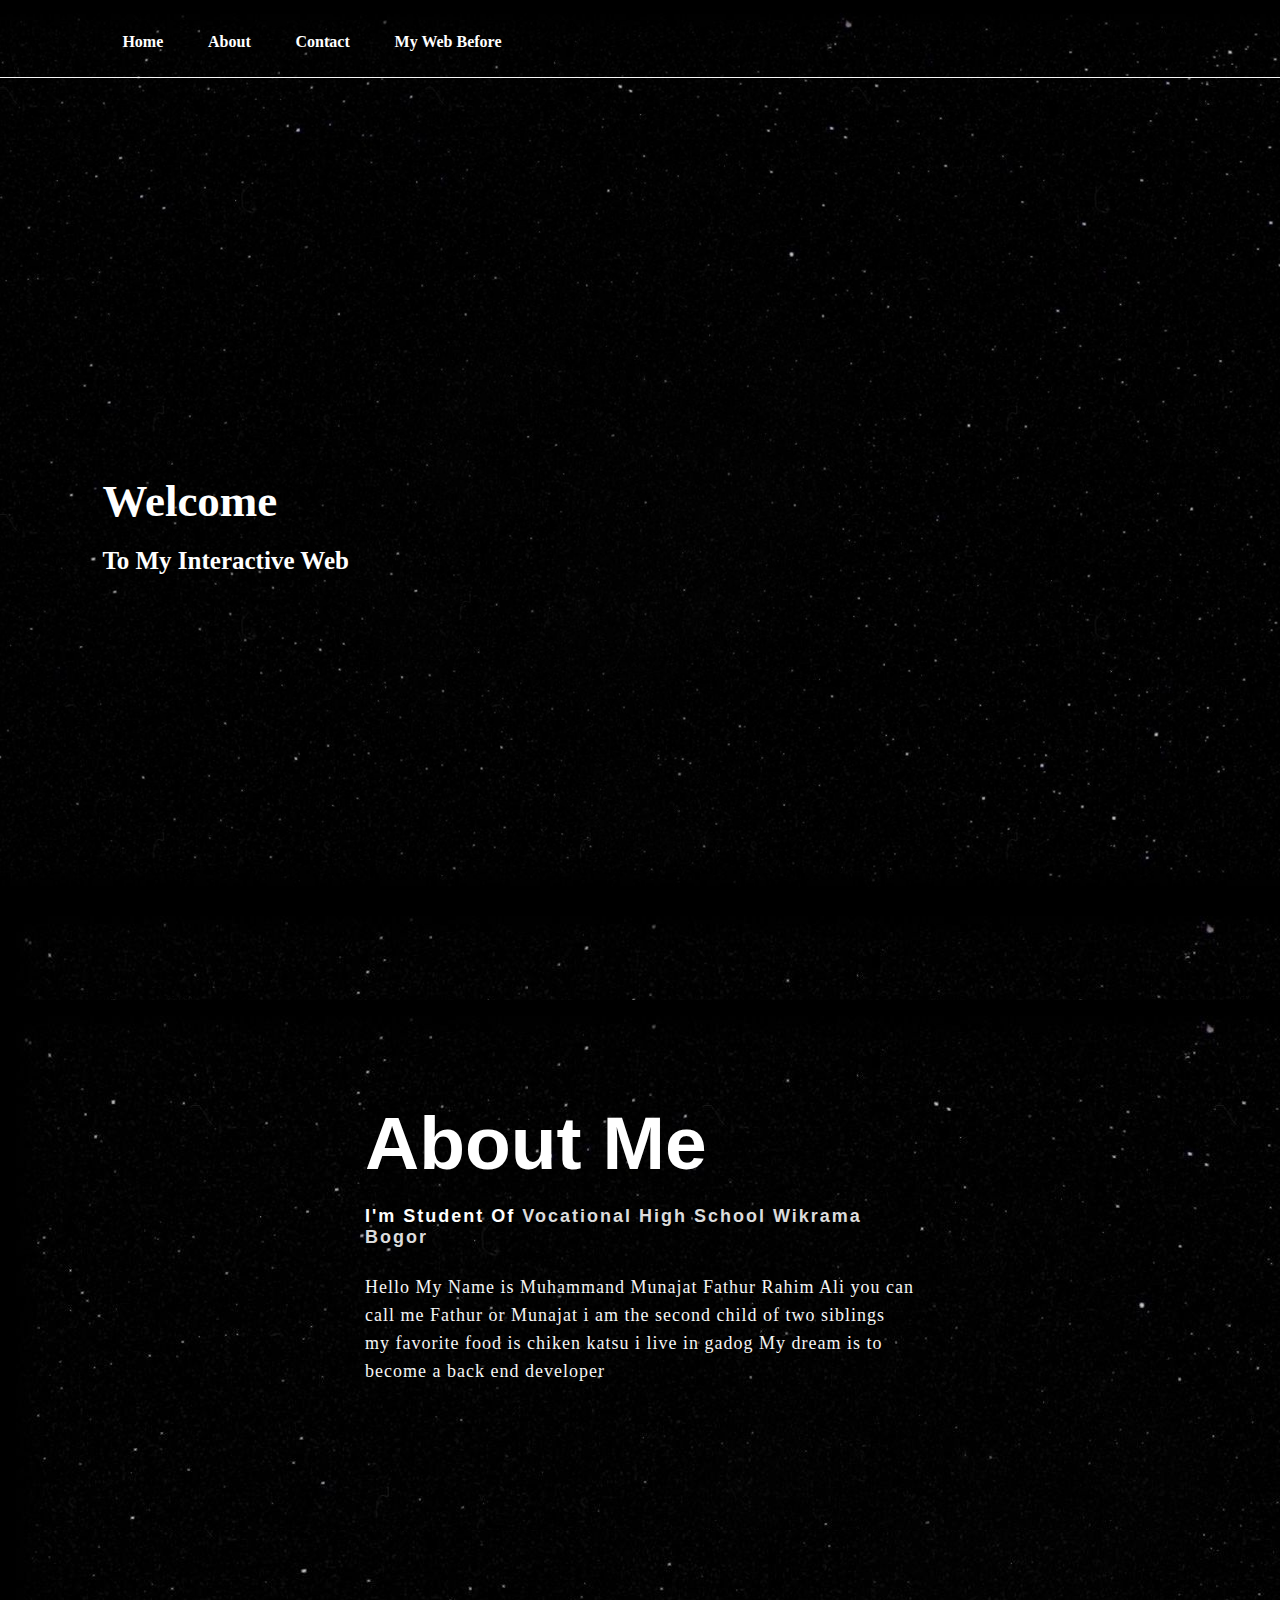
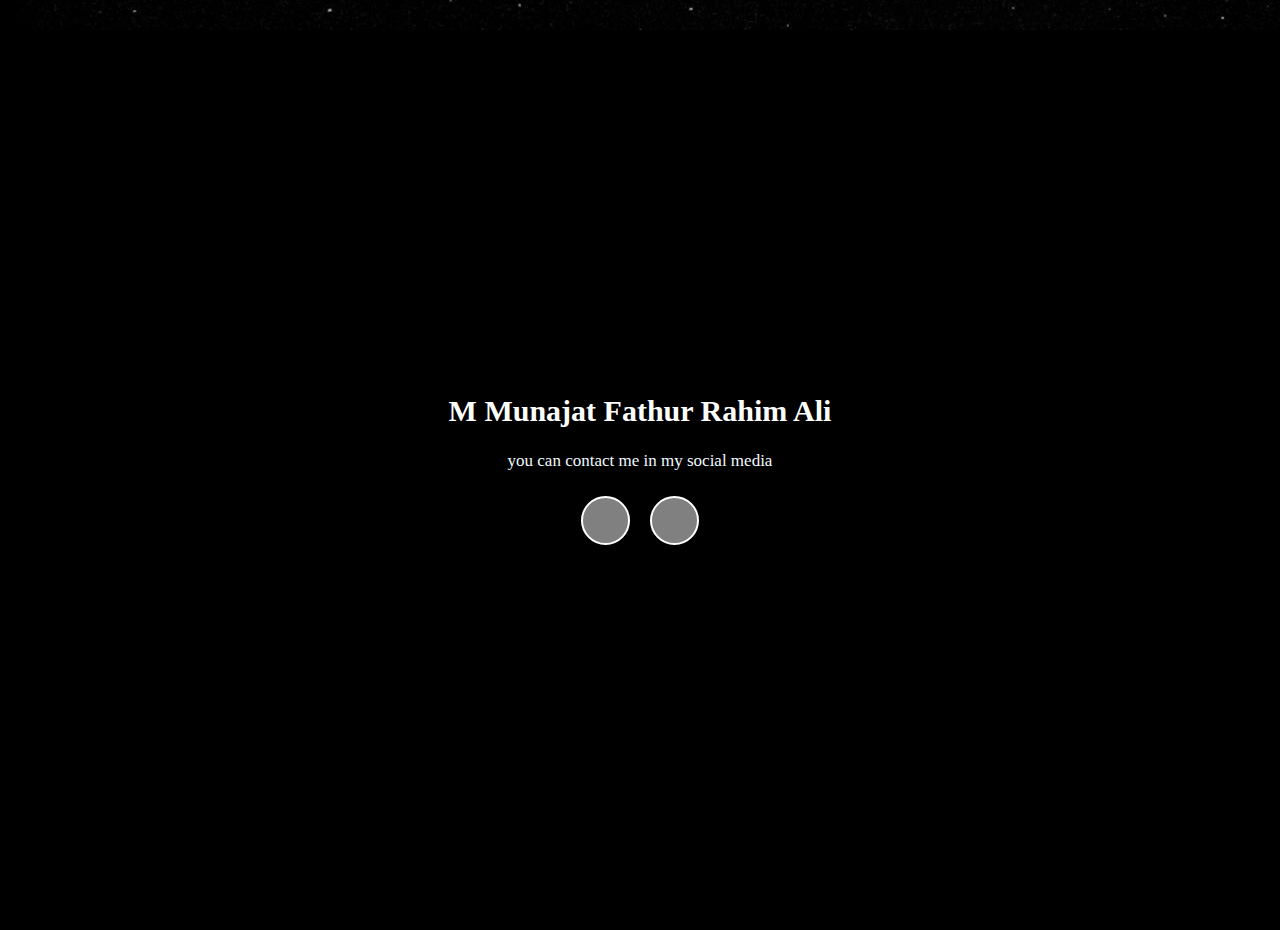
<file: index.html>
<!DOCTYPE html>
<html lang="en">
<head>
    <meta charset="UTF-8">
    <meta http-equiv="X-UA-Compatible" content="IE=edge">
    <meta name="viewport" content="width=device-width, initial-scale=1.0">   
    <title>interactive website</title>
    <link rel="stylesheet" href="style.css">
</head>
<body>
    
     <div class="home">
        <nav>
            <ul>
                <li><a href="#home">Home</a></li>
                <li><a href="#aboutme">About</a></li>
                <li><a href="#contact">Contact</a></li>
                <li><a href="https://my-web-mmunajatfathurrahimali.netlify.app">My Web Before</a></li>
            </ul>
        </nav>
        <div class="content">
            <section id="home">
            <h1>Welcome </h1>
            <h3>To My Interactive Web</h3> 
        </div>
        </div>
     </div>
    </section>
     <!-- about -->
     <section id="aboutme">
    <section class="about">
     <div class="about me">
        <div class="about-text">
            <h2>About Me</h2>
            <h5>I'm Student of <span>Vocational High School Wikrama Bogor</span></h5>
            <p>Hello My Name is Muhammand Munajat Fathur Rahim Ali you can call me Fathur or Munajat i am the second child of two siblings my favorite food is chiken katsu i live in gadog My dream is to become a back end developer</p>
        </div>
     </div>
    </section>  
     <!-- section contact -->
     <section id="contact">
        <footer>
         <P>M Munajat Fathur Rahim Ali </P>
         <p> you can contact me in my social media <br>
         </p>
         <div class="sosmed">
             <a href="https://www.instagram.com/fathurmunajat/"><i class="fa-brands fa-instagram"></i></a>
             <a href="https://api.whatsapp.com/send/?phone=082123805609&text&type=phone_number&app_absent=0"><i class="fa-brands fa-whatsapp"></i></a>
         </div>
        </footer>
 </section>
</body>
</html>
</file>
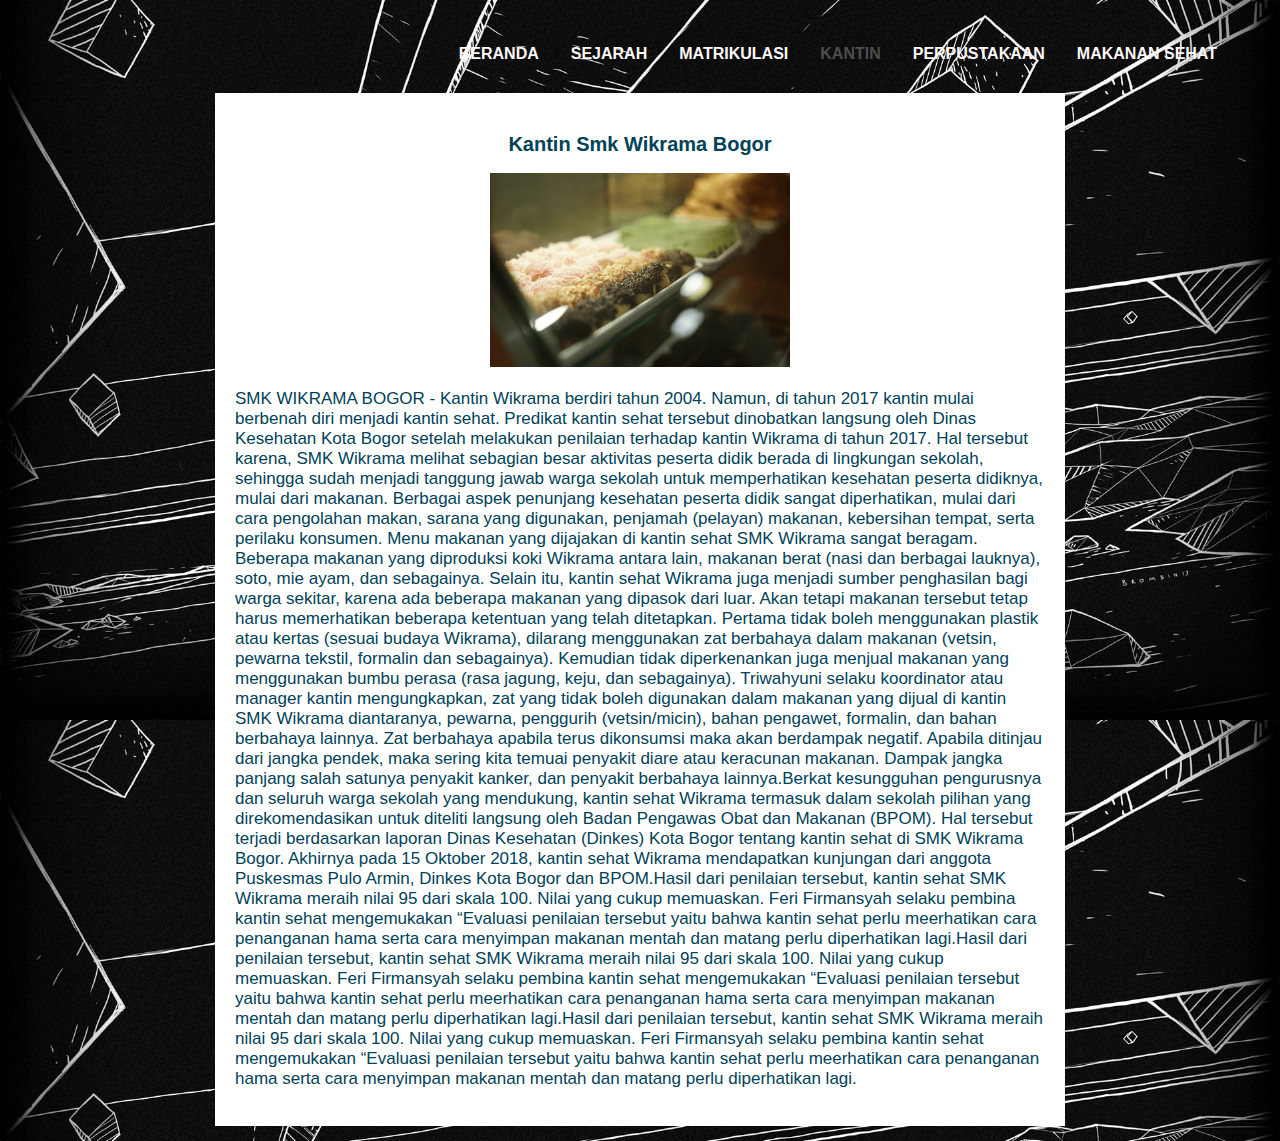
<file: kantin.html>
<!DOCTYPE html>
<html>
<head>
<meta charset="utf-8">
<title>web sekolah</title>
<link rel="stylesheet" type="text/css" href="stylesheet.css">
</head>
<body>
    <div class="navbar">
        <ul class="list-nav">
        <li><a href="makanan.html">MAKANAN SEHAT</a></li>
        <li><a href="perpus.html">PERPUSTAKAAN</a></li>
        <li><a href="#" class="active">KANTIN</a></li>
        <li><a href="matrik.html">MATRIKULASI</a></li>
        <li><a href="Sejarah.html">SEJARAH</a></li>
        <li><a href="Web sekolah.html">BERANDA</a></li>
        </ul>
        </div>
<div class="content">
<!-- Portofolio -->
<section class="section">
<h2 class="section-header">Kantin Smk Wikrama Bogor</h2>
<center>
    <img src="img/kantin.png" width="300px">
</center>
<p> SMK WIKRAMA BOGOR - Kantin Wikrama berdiri tahun 2004. Namun, di tahun 2017 kantin mulai berbenah diri menjadi kantin sehat. Predikat kantin sehat tersebut dinobatkan langsung oleh Dinas Kesehatan Kota Bogor setelah melakukan penilaian terhadap kantin Wikrama di tahun 2017. Hal tersebut karena, SMK Wikrama melihat sebagian besar aktivitas peserta didik berada di lingkungan sekolah, sehingga sudah menjadi tanggung jawab warga sekolah untuk memperhatikan kesehatan peserta didiknya, mulai dari makanan.

    Berbagai aspek penunjang kesehatan peserta didik sangat diperhatikan, mulai dari cara pengolahan makan, sarana yang digunakan, penjamah (pelayan) makanan, kebersihan tempat, serta perilaku konsumen. Menu makanan yang dijajakan di kantin sehat SMK Wikrama sangat beragam. Beberapa makanan yang diproduksi koki Wikrama antara lain, makanan berat (nasi dan berbagai lauknya), soto, mie ayam, dan sebagainya.
    
    Selain itu, kantin sehat Wikrama juga menjadi sumber penghasilan bagi warga sekitar, karena ada beberapa makanan yang dipasok dari luar. Akan tetapi makanan tersebut tetap harus memerhatikan beberapa ketentuan yang telah ditetapkan. Pertama tidak boleh menggunakan plastik atau kertas (sesuai budaya Wikrama), dilarang menggunakan zat berbahaya dalam makanan (vetsin, pewarna tekstil, formalin dan sebagainya). Kemudian tidak diperkenankan juga menjual makanan yang menggunakan bumbu perasa (rasa jagung, keju, dan sebagainya).
    
    Triwahyuni selaku koordinator atau manager kantin mengungkapkan, zat yang tidak boleh digunakan dalam makanan yang dijual di kantin SMK Wikrama diantaranya, pewarna, penggurih (vetsin/micin), bahan pengawet, formalin, dan bahan berbahaya lainnya. Zat berbahaya apabila terus dikonsumsi maka akan berdampak negatif. Apabila ditinjau dari jangka pendek, maka sering kita temuai penyakit diare atau keracunan makanan. Dampak jangka panjang salah satunya penyakit kanker, dan penyakit berbahaya lainnya.Berkat kesungguhan pengurusnya dan seluruh warga sekolah yang mendukung, kantin sehat Wikrama termasuk dalam sekolah pilihan yang direkomendasikan untuk diteliti langsung oleh Badan Pengawas Obat dan Makanan (BPOM). Hal tersebut terjadi berdasarkan laporan Dinas Kesehatan (Dinkes) Kota Bogor tentang kantin sehat di SMK Wikrama Bogor. Akhirnya pada 15 Oktober 2018, kantin sehat Wikrama mendapatkan kunjungan dari anggota Puskesmas Pulo Armin, Dinkes Kota Bogor dan BPOM.Hasil dari penilaian tersebut, kantin sehat SMK Wikrama meraih nilai 95 dari skala 100. Nilai yang cukup memuaskan. Feri Firmansyah selaku pembina kantin sehat mengemukakan “Evaluasi penilaian tersebut yaitu bahwa kantin sehat perlu meerhatikan cara penanganan hama serta cara menyimpan makanan mentah dan matang perlu diperhatikan lagi.Hasil dari penilaian tersebut, kantin sehat SMK Wikrama meraih nilai 95 dari skala 100. Nilai yang cukup memuaskan. Feri Firmansyah selaku pembina kantin sehat mengemukakan “Evaluasi penilaian tersebut yaitu bahwa kantin sehat perlu meerhatikan cara penanganan hama serta cara menyimpan makanan mentah dan matang perlu diperhatikan lagi.Hasil dari penilaian tersebut, kantin sehat SMK Wikrama meraih nilai 95 dari skala 100. Nilai yang cukup memuaskan. Feri Firmansyah selaku pembina kantin sehat mengemukakan “Evaluasi penilaian tersebut yaitu bahwa kantin sehat perlu meerhatikan cara penanganan hama serta cara menyimpan makanan mentah dan matang perlu diperhatikan lagi.</p>
</div>
</body>
</html>
</file>
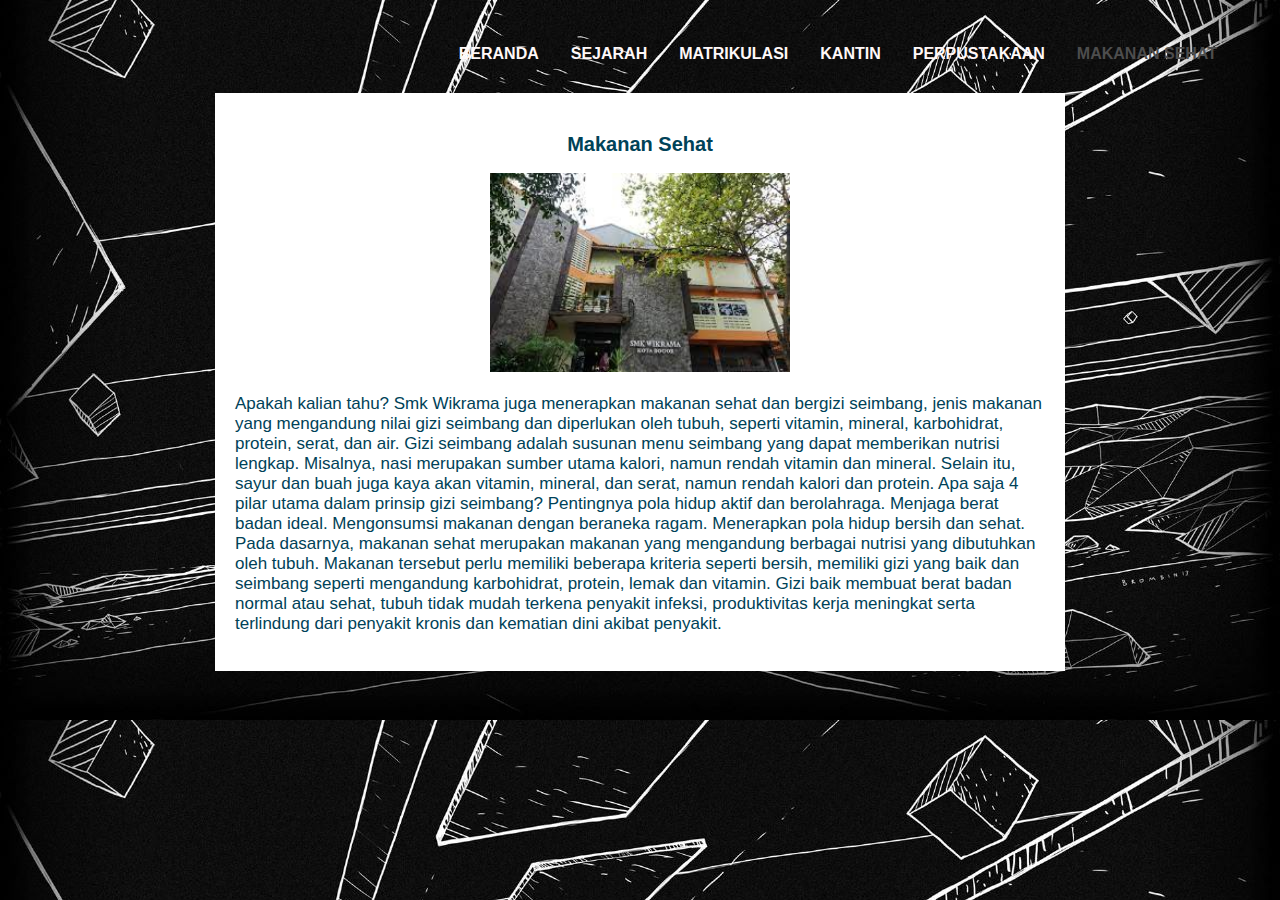
<file: makanan.html>
<!DOCTYPE html>
<html>
<head>
<meta charset="utf-8">
<title>web sekolah</title>
<link rel="stylesheet" type="text/css" href="stylesheet.css">
</head>
<body>
    <div class="navbar">
        <ul class="list-nav">
        <li><a href="#" class="active">MAKANAN SEHAT</a></li>
        <li><a href="perpus.html">PERPUSTAKAAN</a></li>    
        <li><a href="kantin.html">KANTIN</a></li>
        <li><a href="matrik.html">MATRIKULASI</a></li>
        <li><a href="Sejarah.html">SEJARAH</a></li>
        <li><a href="Web sekolah.html">BERANDA</a></li>
        </ul>
        </div>
<div class="content">
<!-- Portofolio -->
<section class="section">
<h2 class="section-header">Makanan Sehat</h2>
<center>
    <img src="img/download (1).jfif" width="300px">
</center>
<p> Apakah kalian tahu? Smk Wikrama juga menerapkan makanan sehat dan bergizi seimbang, jenis makanan yang mengandung nilai gizi seimbang dan diperlukan oleh tubuh, seperti vitamin, mineral, karbohidrat, protein, serat, dan air. Gizi seimbang adalah susunan menu seimbang yang dapat memberikan nutrisi lengkap. Misalnya, nasi merupakan sumber utama kalori, namun rendah vitamin dan mineral. Selain itu, sayur dan buah juga kaya akan vitamin, mineral, dan serat, namun rendah kalori dan protein. Apa saja 4 pilar utama dalam prinsip gizi seimbang?
    Pentingnya pola hidup aktif dan berolahraga.
    Menjaga berat badan ideal.
    Mengonsumsi makanan dengan beraneka ragam.
    Menerapkan pola hidup bersih dan sehat.  Pada dasarnya, makanan sehat merupakan makanan yang mengandung berbagai nutrisi yang dibutuhkan oleh tubuh. Makanan tersebut perlu memiliki beberapa kriteria seperti bersih, memiliki gizi yang baik dan seimbang seperti mengandung karbohidrat, protein, lemak dan vitamin. Gizi baik membuat berat badan normal atau sehat, tubuh tidak mudah terkena penyakit infeksi, produktivitas kerja meningkat serta terlindung dari penyakit kronis dan kematian dini akibat penyakit. </p>
</div>
</body>
</html>
</file>
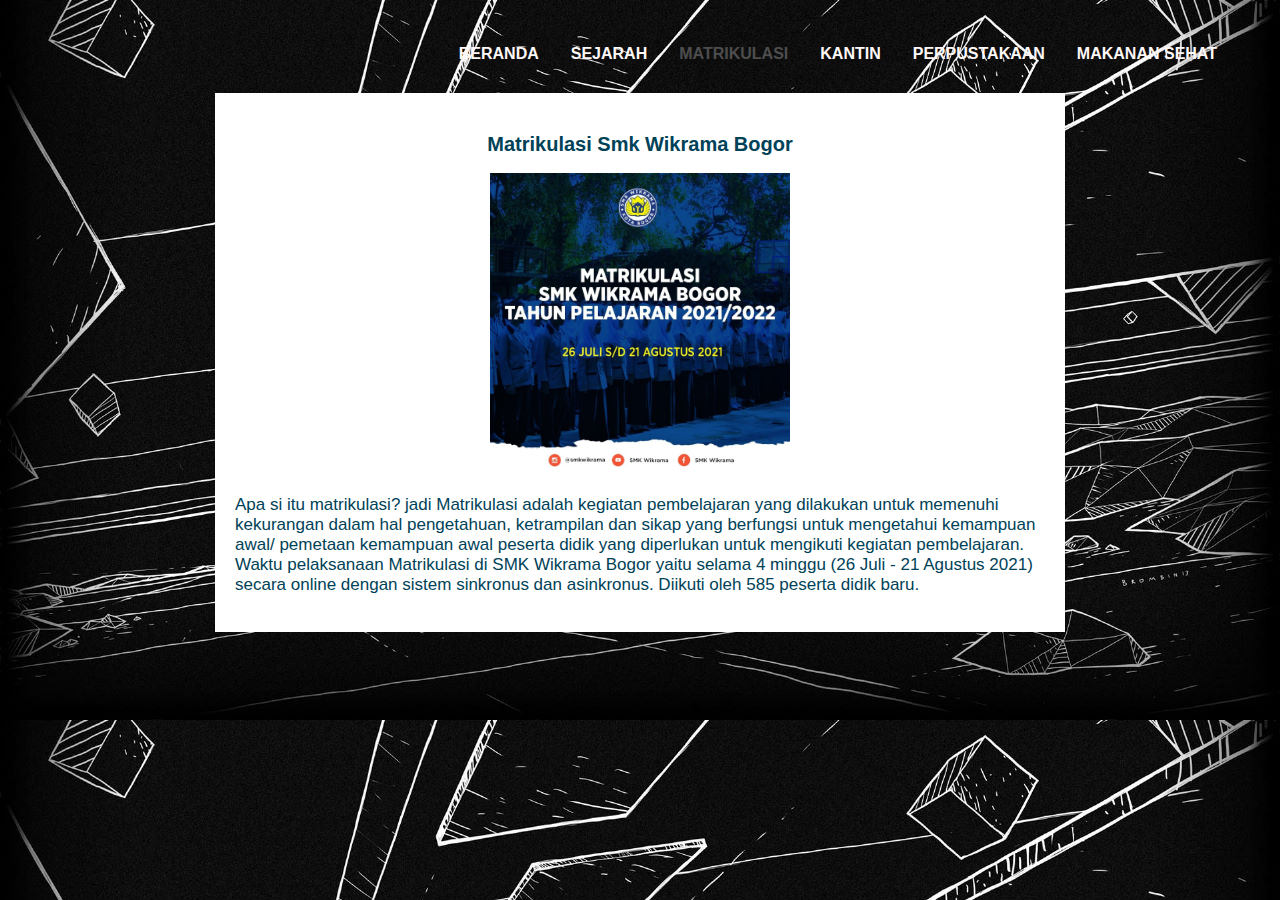
<file: matrik.html>
<!DOCTYPE html>
<html>
<head>
<meta charset="utf-8">
<title>web sekolah</title>
<link rel="stylesheet" type="text/css" href="stylesheet.css">
</head>
<body>
    <div class="navbar">
        <ul class="list-nav">
        <li><a href="makanan.html">MAKANAN SEHAT</a></li>
        <li><a href="perpus.html">PERPUSTAKAAN</a></li>
        <li><a href="kantin.html">KANTIN</a></li>
        <li><a href="#" class="active">MATRIKULASI</a></li>
        <li><a href="Sejarah.html">SEJARAH</a></li>
        <li><a href="index.html">BERANDA</a></li>
        </ul>
        </div>
<div class="content">
<!-- Portofolio -->
<section class="section">
<h2 class="section-header">Matrikulasi Smk Wikrama Bogor</h2>
<center>
    <img src="img/mat.jpg" width="300px">
</center>
<p> Apa si itu matrikulasi? jadi Matrikulasi adalah kegiatan pembelajaran yang dilakukan untuk memenuhi kekurangan dalam hal pengetahuan, ketrampilan dan sikap yang berfungsi untuk mengetahui kemampuan awal/ pemetaan kemampuan awal peserta didik yang diperlukan untuk mengikuti kegiatan pembelajaran.

    Waktu pelaksanaan Matrikulasi di SMK Wikrama Bogor yaitu selama 4 minggu (26 Juli - 21 Agustus 2021) secara online dengan sistem sinkronus dan asinkronus. Diikuti oleh 585 peserta didik baru.</p>
</div>
</body>
</html>
</file>
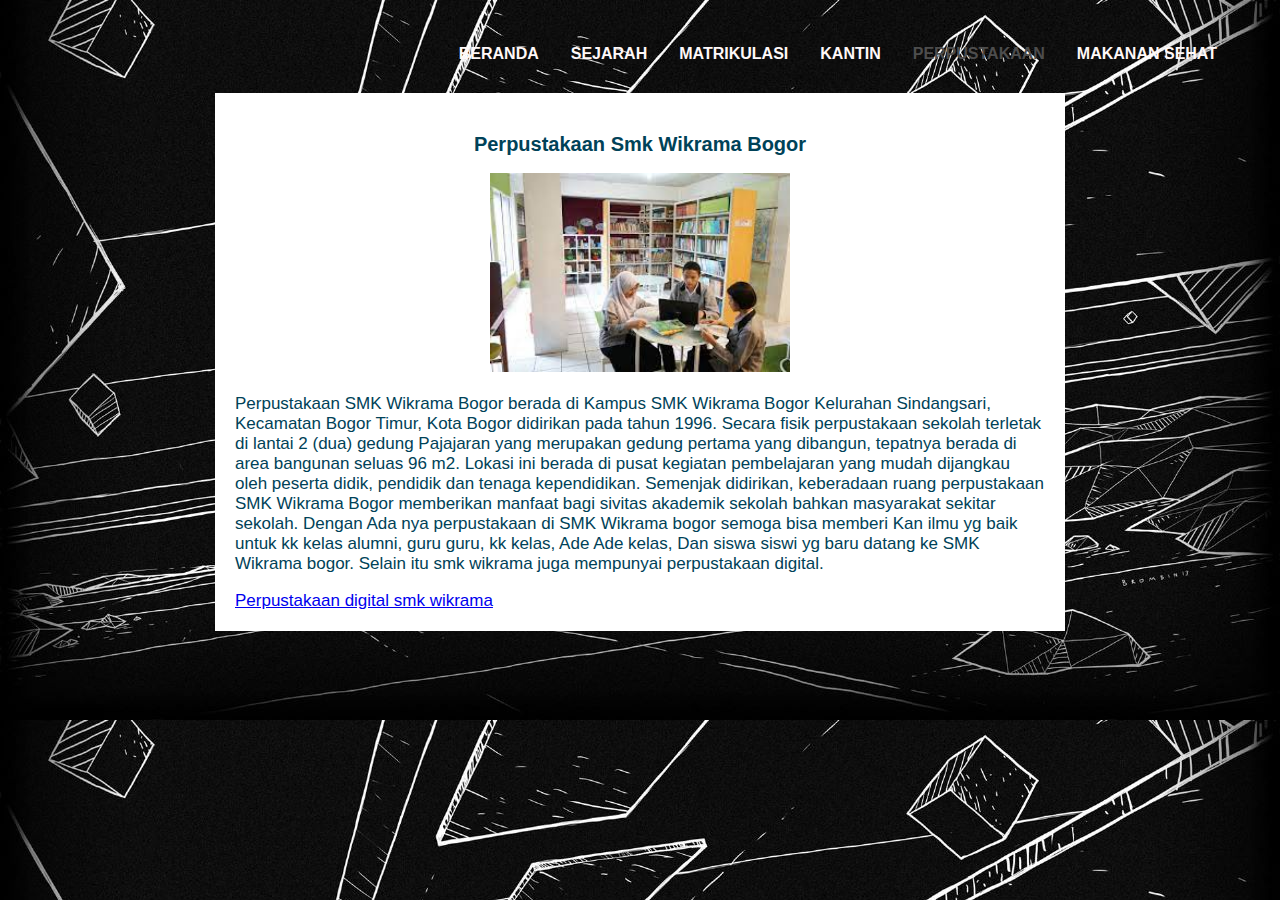
<file: perpus.html>
<!DOCTYPE html>
<html>
<head>
<meta charset="utf-8">
<title>web sekolah</title>
<link rel="stylesheet" type="text/css" href="stylesheet.css">
</head>
<body>
    <div class="navbar">
        <ul class="list-nav">
        <li><a href="makanan.html">MAKANAN SEHAT</a></li>
        <li><a href="#" class="active">PERPUSTAKAAN</a></li>
        <li><a href="kantin.html">KANTIN</a></li>
        <li><a href="matrik.html">MATRIKULASI</a></li>
        <li><a href="Sejarah.html">SEJARAH</a></li>
        <li><a href="Web sekolah.html">BERANDA</a></li>
        </ul>
        </div>
<div class="content">
<!-- Portofolio -->
<section class="section">
<h2 class="section-header">Perpustakaan Smk Wikrama Bogor</h2>
<center>
<img src="img/perpus.jfif" width="300px">
</center>
<p>Perpustakaan SMK Wikrama Bogor berada di Kampus SMK Wikrama Bogor Kelurahan Sindangsari, Kecamatan Bogor Timur, Kota Bogor  didirikan pada tahun 1996.  Secara fisik perpustakaan sekolah terletak di lantai 2 (dua) gedung Pajajaran yang merupakan gedung pertama yang dibangun, tepatnya berada di area bangunan seluas 96 m2. Lokasi ini berada di pusat kegiatan pembelajaran yang mudah dijangkau oleh peserta didik, pendidik dan tenaga kependidikan. Semenjak didirikan, keberadaan ruang perpustakaan SMK Wikrama Bogor memberikan manfaat bagi sivitas akademik sekolah bahkan masyarakat sekitar sekolah.
    Dengan Ada nya perpustakaan di SMK Wikrama bogor semoga bisa memberi Kan ilmu yg baik untuk kk kelas alumni, guru guru, kk kelas, Ade Ade kelas, Dan siswa siswi yg baru datang ke SMK Wikrama bogor. Selain itu smk wikrama juga mempunyai perpustakaan digital.  </p>
    <a href="http://45.64.100.26:93/webperpus/?lib=lib2" target="_blank">Perpustakaan digital smk wikrama</a>

</div>
</body>
</html>
</file>
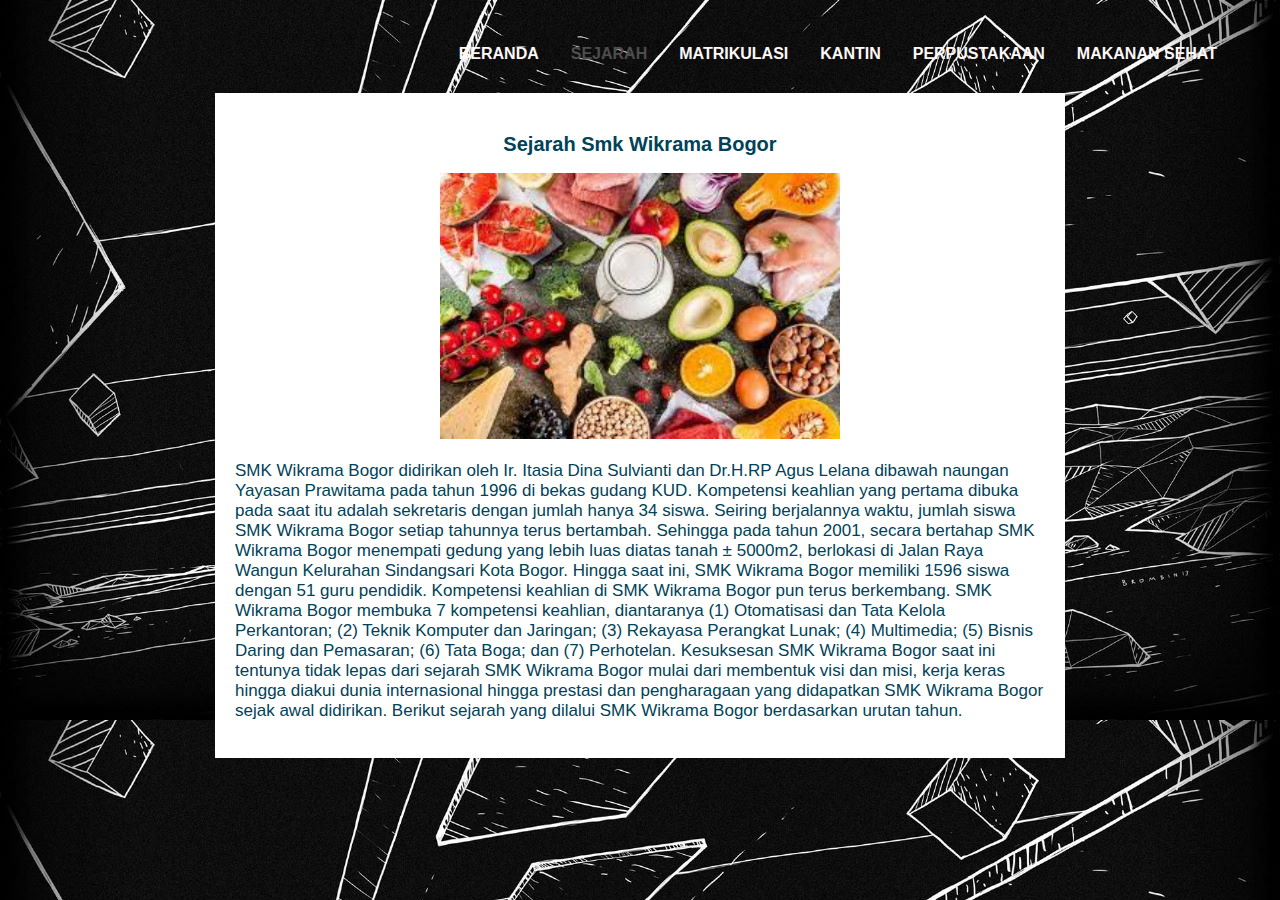
<file: Sejarah.html>
<!DOCTYPE html>
<html>
<head>
<meta charset="utf-8">
<title>web sekolah</title>
<link rel="stylesheet" type="text/css" href="stylesheet.css">
</head>
<body>
    <div class="navbar">
        <ul class="list-nav">
            <li><a href="makanan.html">MAKANAN SEHAT</a></li>
            <li><a href="perpus.html">PERPUSTAKAAN</a></li>
            <li><a href="kantin.html">KANTIN</a></li>
            <li><a href="matrik.html">MATRIKULASI</a></li>
            <li><a href="#" class="active">SEJARAH</a></li>
            <li><a href="Web sekolah.html">BERANDA</a></li>
        </ul>
        </div>
<div class="content">
<!-- Portofolio -->
<section class="section">
<h2 class="section-header">Sejarah Smk Wikrama Bogor</h2>
<center>
<img src="img/download.jfif" width="400px">
</center>
<p>SMK Wikrama Bogor didirikan oleh Ir. Itasia Dina Sulvianti dan Dr.H.RP Agus Lelana dibawah naungan Yayasan Prawitama pada tahun 1996 di bekas gudang KUD. Kompetensi keahlian yang pertama dibuka pada saat itu adalah sekretaris dengan jumlah hanya 34 siswa.

    Seiring berjalannya waktu, jumlah siswa SMK Wikrama Bogor setiap tahunnya terus bertambah. Sehingga pada tahun 2001, secara bertahap SMK Wikrama Bogor menempati gedung yang lebih luas diatas tanah ± 5000m2, berlokasi di Jalan Raya Wangun Kelurahan Sindangsari Kota Bogor. Hingga saat ini, SMK Wikrama Bogor  memiliki 1596 siswa dengan 51 guru pendidik.
    
    Kompetensi keahlian di SMK Wikrama Bogor pun terus berkembang. SMK Wikrama Bogor membuka 7 kompetensi keahlian, diantaranya (1) Otomatisasi dan Tata Kelola Perkantoran; (2) Teknik Komputer dan Jaringan; (3) Rekayasa Perangkat Lunak; (4) Multimedia; (5) Bisnis Daring dan Pemasaran; (6) Tata Boga; dan (7) Perhotelan.
    
    Kesuksesan SMK Wikrama Bogor saat ini tentunya tidak lepas dari sejarah SMK Wikrama Bogor  mulai dari membentuk visi dan misi, kerja keras hingga diakui dunia internasional hingga prestasi dan pengharagaan yang didapatkan SMK Wikrama Bogor sejak awal didirikan. Berikut sejarah yang dilalui SMK Wikrama Bogor berdasarkan urutan tahun.</p>
</div>
</body>
</html>
</file>
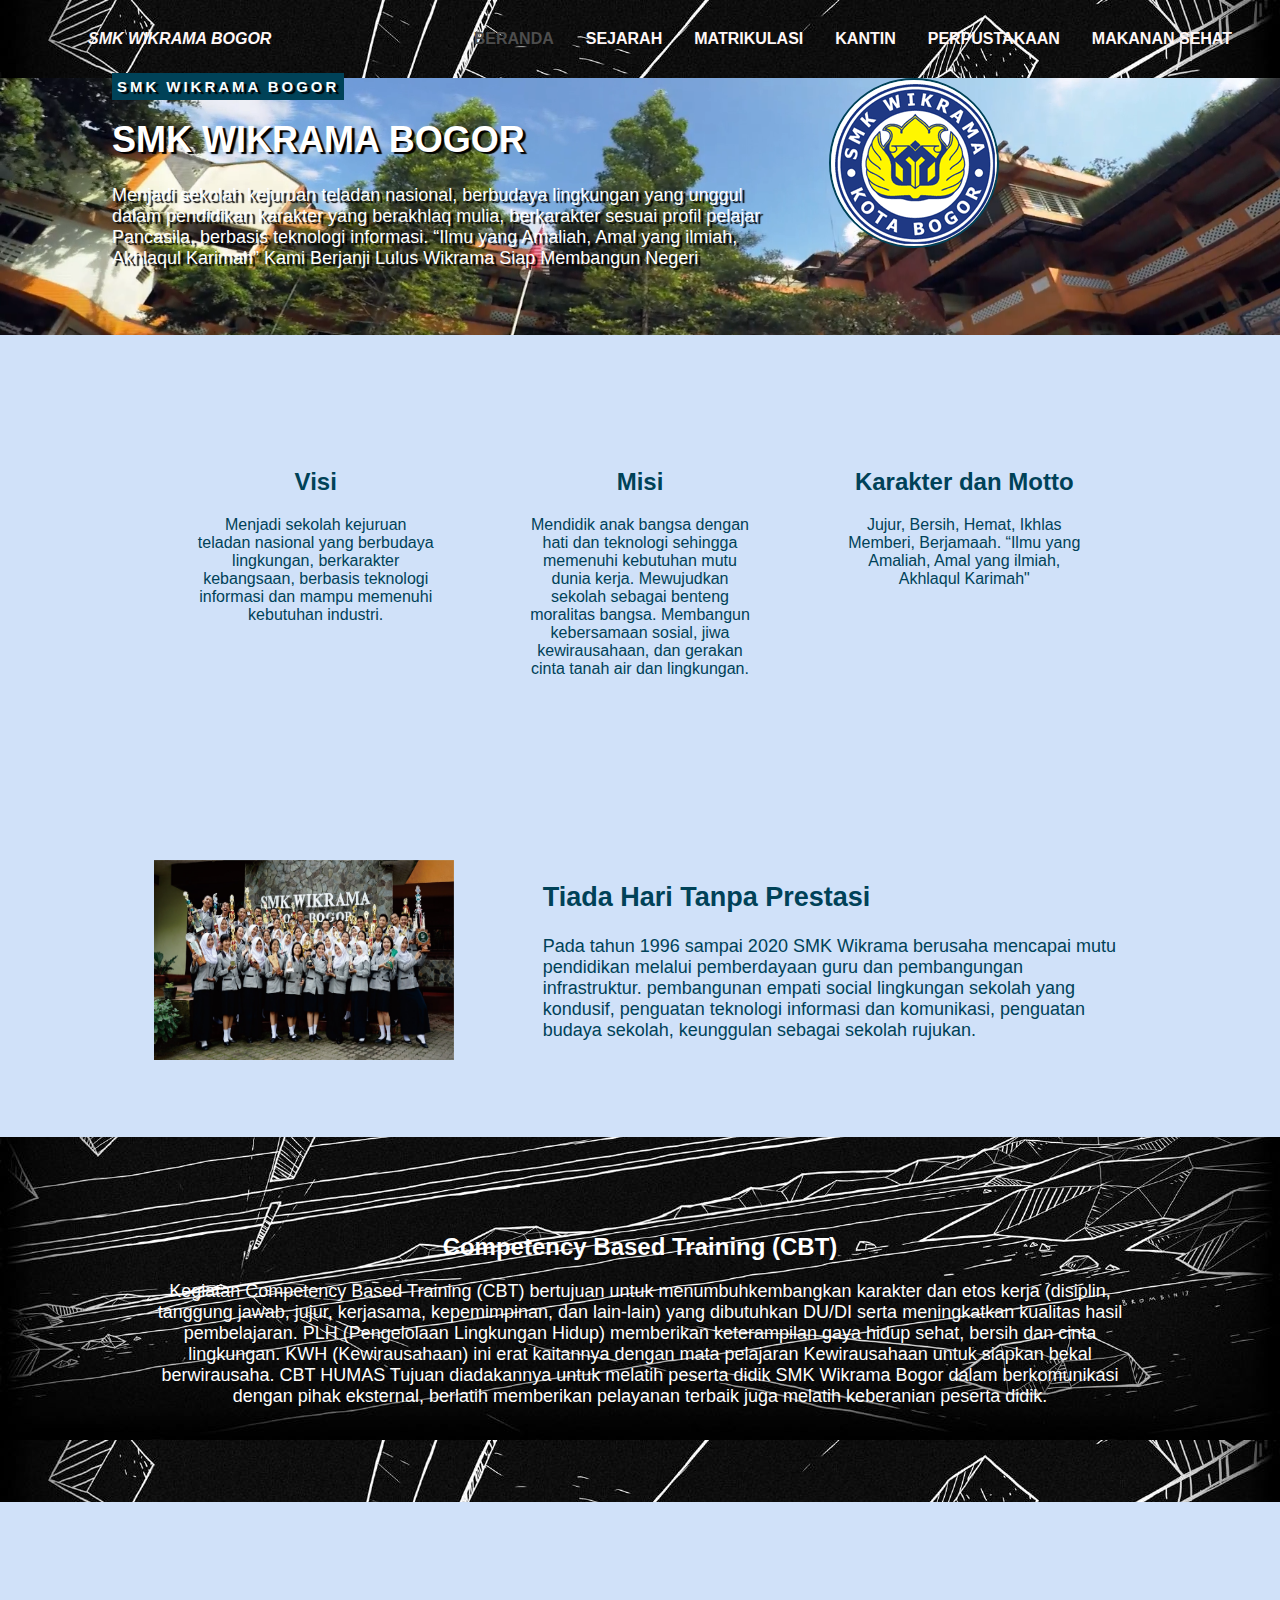
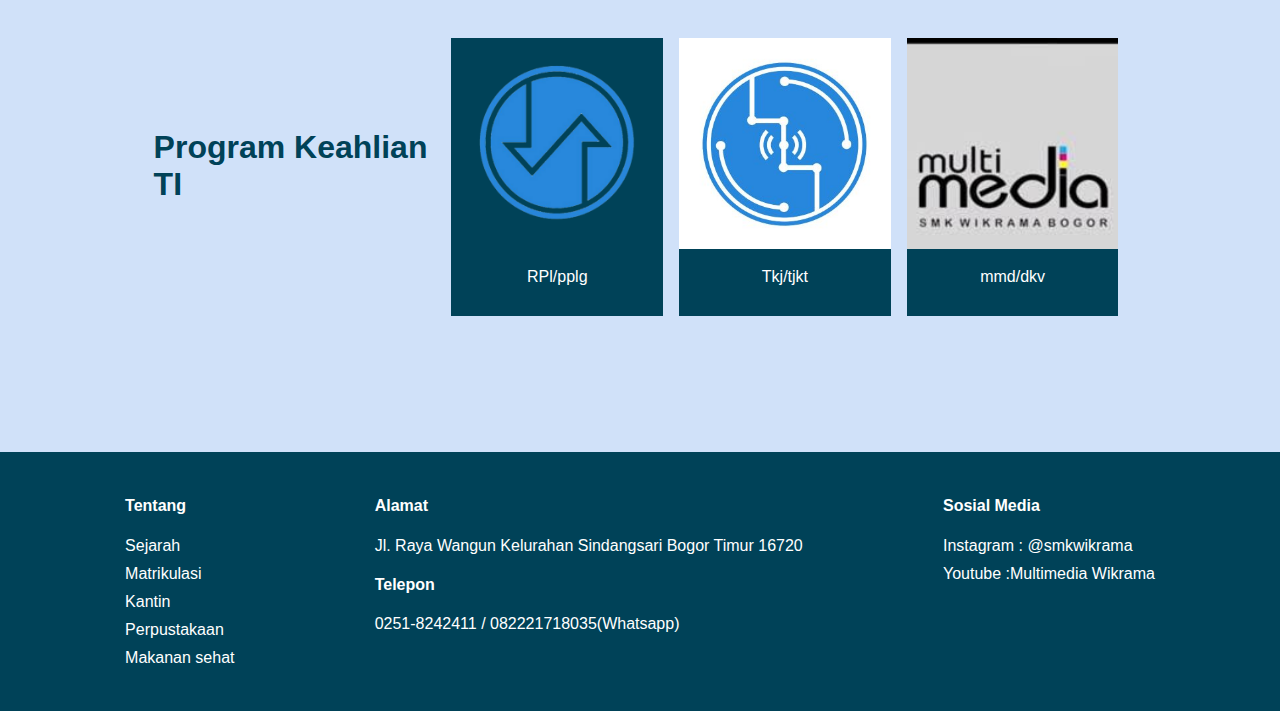
<file: Web sekolah.html>
<!DOCTYPE html>
<head>
    <meta charset="UTF-8">
    <meta http-equiv="X-UA-Compatible" content="IE=edge">
    <meta name="viewport" content="width=device-width, initial-scale=1.0">
    <title>Web sekolah</title>
    <link rel="stylesheet" href="Tema.css">
</head>
<body>
    <div class="container">
        <nav>
            <ul>
                <li class="logo"><a class="logo-text" href="index.html">SMK WIKRAMA BOGOR</a></li>
                <li><a href="makanan.html">MAKANAN SEHAT</a></li>
                <li><a href="perpus.html">PERPUSTAKAAN</a></li>    
                <li><a href="kantin.html">KANTIN</a></li>
                <li><a href="matrik.html">MATRIKULASI</a></li>
                <li><a href="Sejarah.html">SEJARAH</a></li>
                <li><a href="#" class="active">BERANDA </a></li>
            </ul>
            <div class="content1">
                <div class="text1">
                     <div class="text">
                           <h5 id="tag">
                                <mark>SMK WIKRAMA BOGOR</mark>
                           </h5>
                           <h1>SMK WIKRAMA BOGOR</h1>
                           <p>Menjadi sekolah kejuruan teladan nasional, berbudaya lingkungan yang unggul dalam pendidikan karakter yang berakhlaq mulia, berkarakter sesuai profil pelajar Pancasila, berbasis teknologi informasi. “Ilmu yang Amaliah, Amal yang ilmiah, Akhlaqul Karimah” Kami Berjanji Lulus Wikrama Siap Membangun Negeri
                           </p>
                      </div>
                  </div>
                  <img src="img/wikrama.png"/>
                  
           </div>
           <div class="content2">
            <div class="card">
                <h2><b>Visi</b></h2> 
                <p>Menjadi sekolah kejuruan teladan nasional yang berbudaya lingkungan, berkarakter kebangsaan, berbasis teknologi informasi dan mampu memenuhi kebutuhan industri.</p> 
            </div>
            <div class="card">
                <h2><b>Misi</b></h2> 
                <p> Mendidik anak bangsa dengan hati dan teknologi sehingga memenuhi kebutuhan mutu dunia kerja.
                    Mewujudkan sekolah sebagai benteng moralitas bangsa.
                    Membangun kebersamaan sosial, jiwa kewirausahaan, dan gerakan cinta tanah air dan lingkungan.</p> 
            </div>
            <div class="card">
                <h2><b>Karakter dan Motto</b></h2> 
             <p>
                Jujur, Bersih, Hemat, Ikhlas Memberi, Berjamaah.
                “Ilmu yang Amaliah, Amal yang ilmiah, Akhlaqul Karimah"
             </p>
            </div>
        </div>
        <div class="content3">
            <img src="img/prestasi.jpg" />
            <div class="text2">
                <div class="text2">
                    <h2>Tiada Hari Tanpa Prestasi</h2>
                    <p> Pada tahun 1996 sampai 2020 SMK Wikrama berusaha mencapai mutu pendidikan melalui pemberdayaan guru dan pembangungan infrastruktur. pembangunan empati social lingkungan sekolah yang kondusif, penguatan teknologi informasi dan komunikasi, penguatan budaya sekolah, keunggulan sebagai sekolah rujukan.</p>
                </div>
            </div>
        </div>
        <div class="content4">
            <h2>Competency Based Training (CBT) </h2>
            <p>Kegiatan Competency Based Training (CBT) bertujuan untuk menumbuhkembangkan karakter dan etos kerja (disiplin, tanggung jawab, jujur, kerjasama, kepemimpinan, dan lain-lain) yang dibutuhkan DU/DI serta meningkatkan kualitas hasil pembelajaran. 
                PLH (Pengelolaan Lingkungan Hidup) memberikan keterampilan gaya hidup sehat, bersih dan cinta lingkungan. KWH (Kewirausahaan)  ini erat kaitannya dengan mata pelajaran Kewirausahaan untuk siapkan bekal berwirausaha. CBT HUMAS Tujuan diadakannya untuk melatih peserta didik SMK Wikrama Bogor dalam berkomunikasi dengan pihak eksternal, berlatih memberikan pelayanan terbaik juga melatih keberanian peserta didik. </p>
        </div>
        </nav>
    </div>
    <div class="content5">
        <h1>Program Keahlian TI</h1>
        <div class="responsive">
            <div class="gallery">
                    <img src="img/rpl.png" width="600" height="400">
                </a>
                <div class="desc">RPl/pplg</div>
            </div>
        </div>
        <div class="responsive">
            <div class="gallery">
                    <img src="img/tkj.jpg" width="600" height="400">
                </a>
                <div class="desc">Tkj/tjkt</div>
            </div>
        </div>
        <div class="responsive">
            <div class="gallery">
                    <img src="img/mmd.jpg" width="600" height="400">
                </a>
                <div class="desc">mmd/dkv</div>
            </div>
        </div>
    
    </div>
    <div class="clearfix"></div>
    <footer class="footer-main">
        <div class="footer-grid">   
              <section class="footer-1">
                <h4>Tentang </h4>
                  <p>Sejarah</p>
                  <p>Matrikulasi</p>
                  <p>Kantin</p>
                  <p>Perpustakaan</p>
                  <p>Makanan sehat</p>
              </section>
             <section class="footer-2">
                <h4>Alamat</h4>
                <p>Jl. Raya Wangun
                    Kelurahan Sindangsari
                    Bogor Timur 16720</p>
                <h4>Telepon</h4>
                <p>0251-8242411 / 082221718035(Whatsapp)</p>
              </section>
             <section class="footer-3">
               <h4>Sosial Media</h4>
                 <p>Instagram : @smkwikrama</p>
                 <p>Youtube   :Multimedia Wikrama</p>
             </section>
        </div>
    </footer>
    
</body>
</html>
</file>
<file: style.css>
* {
    padding: 0;
    margin: 0;
    text-decoration: none;
}
.home {
    height: 100vh;
    width: 100%;
    background-image: url(img/445126.jpg);
    background-size: cover;
    background-position: center;
}
nav {
    display: flex;
    align-items: center;
    justify-content: space-between;
    padding-top: 10px;
    padding-right: 35%;
    padding-left: 35%;
    border-bottom: 1px solid whitesmoke;
    font-size:larger;
}
.logo {
    color: white;
    font-size: 35px;
    letter-spacing: 1px;
}
span {
    color: gainsboro;
}
nav ul li {
    list-style-type: none;
    display: inline-block;
    padding: 25px 20px;
}
nav ul li a {
    color: white;
    font-weight: bold;
    font-size: 16px;
    text-transform: capitalize;
}
nav ul li a:hover {
    color: rgb(0, 0, 0);
    transition: 0,5s;
}
.btn {
    background-color: red;
    color: white;
    border: 2px solid white;
    font-weight: bold;
    padding: 5px 15px;
    border-radius: 30px;
    transition: transform .5s;
}
.btn:hover {
    transform: scale(1.2);
    border: 2px solid red;
    background-color: transparent;
}
.content {
    position: absolute;
    top:60%;
    left: 8%;
    transform: translateY(-50%);
}
h4 {
    color: #fcfc;
    letter-spacing: 2px;
    font-size: 20px;
}
h1 {
    color: white;
    font-size: 45px;
    margin: 20px 0 20px;
}
h3 {
    color: white;
    font-size: 25px;
    margin-bottom: 50px;
}
.content a {
    font-size: 20px;
    background: red;
    color: white;
    display: inline-block;
    padding: 10px 30px;
    border-radius: 30px;
    border: 2px solid white;
    transition: .5s;
}
.content a:hover {
    background: transparent;
    border: 2px solid red;
}
.about {
    width: 100%;
    padding: 100px 0;
    background-image: url(img/445126.jpg);
}
.about-me {
    width: 1130px;
    max-width: 95%;
    margin: 0 auto;
    display: flex;
    align-items: center;
    justify-content: space-around;
}
.about-text {
    width: 550px;
    text-align: left;
}
.about {
    width: 1600px;
    max-width: 100%;
    margin: 0 auto;
    display: flex;
    align-items: center;
    justify-content: space-around;
}
.about-text h2 {
    color: white;
    font-size: 75px;
    text-transform: capitalize;
    margin-bottom: 20px;
    font-family: Arial, Helvetica, sans-serif;
}
.about-text h5 {
    color: white;
    letter-spacing: 2px;
    font-size: 18px;
    margin-bottom: 25px;
    text-transform: capitalize;
    font-family: 'Aero_03', sans-serif;
}
.about-text p{
    color: whitesmoke;
    letter-spacing: 1px;
    line-height: 28px;
    font-size: 18px;
    margin-bottom: 45px;
}
.pra p a{
    background-color: #141414;
    color:red;
}
.pra p a:hover {
        transform: scale(1.2);
        border: 2px solid red;
        background-color: transparent;
}

footer {
    position: relative;
    width: 100%;
    height: 900px;
    background-color: black;
    display: flex;
    flex-direction: column;
    align-items: center;
    justify-content: center;
  }
  footer p:nth-child(1) {
     font-size: 30px;
     color: white;
     margin-bottom: 20px;
     font-weight: bold;
  }
  footer p:nth-child(2) {
     color: aliceblue;
     font-size: 17px;
     width: 500px;
     text-align: center;
     line-height: 26px;
  }
  .sosmed {
     display: flex;
  }
  .sosmed a {
     width: 45px;
     height: 45px;
     display: flex;
     align-items: center;
     justify-content: center;
     background: gray;
     border-radius: 50%;
     margin: 22px 10px;
     color: white;
     border: 2px solid white;
  }
  .sosmed a:hover {
     transform: scale(1.3);
     transition: 0.5s;
     background: transparent;
     border: 2px solid gray;
}
html {
    scroll-behavior: smoot
}
@media screen {
    .home{
        min-width: 360px;
    }
    nav{
        min-width: 360px;
        padding-right: 8%;
    padding-left: 8%;
    padding-top: 5px;
    }
}
</file>
<file: stylesheet.css>
body {
    background-image: url(img/Aesthetic-Wallpaper-Black-Wallpaper-HD.jpg);
      color: #1d012b;
      font-family: "Open Sans", Arial;
      font-size: 17px;
      padding: 15px;
      margin: 0;
      }
      .container {
      max-width: 650px;
      margin-left: auto;
      margin-right: auto;
  }
  
  ul {
      list-style-type: none;
      margin: 16px 32px;
      overflow: hidden;
    }
      
    li {
      float: right;
    }
    
    .logo {
      float: left;
    }
    li a {
      display: block;
      color: #fff8f8;
      text-align: center;
      padding: 14px 16px;
      text-decoration: none;
      font-weight: bold;
      font-size: 16px;
    }
    
    .logo-text{
      font-style: italic;
    }
      
    li a:hover:not(.active) {
      color: #626262;
    }
      
    .active {
      color: #4d4d4d;
    }
  .content {
  background-color: #ffffff;
  border-radius: px;
  max-width: 850px;
  margin-left: auto;
  margin-right: auto;
  color: #004258;
  
  }
  .content-header{ margin-bottom: 0; }
  .content-text {
  font-size: 20px;
  margin: 0;
  }
  
  .section {
  padding-top: 10px;
  padding-left: 20px;
  padding-right: 20px;
  padding-bottom: 20px;
  }
  .section-header{
  color:#004258;
  
  text-align: center;
  font-size: 20px;
  margin-top: 30px;
  margin-bottom: 30px;
  }
</file>
<file: Tema.css>
body{
    
    background-image:url(img/Aesthetic-Wallpaper-Black-Wallpaper-HD.jpg);
    font-family: Arial, Helvetica, sans-serif;
    color: #ffffff;
    margin: 0;
  }
  
  ul {
    list-style-type: none;
    margin: 16px 32px;
    overflow: hidden;
  }
    
  li {
    float: right;
  }
  
  .logo {
    float: left;
  }
  li a {
    display: block;
    color: #fff8f8;
    text-align: center;
    padding: 14px 16px;
    text-decoration: none;
    font-weight: bold;
    font-size: 16px;
  }
  
  .logo-text{
    font-style: italic;
  }
    
  li a:hover:not(.active) {
    color: #626262;
  }
    
  .active {
    color: #4d4d4d;
  }
  
  @media screen and (max-width: 600px) {
    min-width: 360px;
    ul li {float: none;}
    .logo {float: none;}
  }
  
  
  .content1 {
      display:grid;
      grid-template-columns: 66% auto;
      padding: 0 48px 48px 48px;
      background-image: url('img/Gedung\ 4.png');
  }
  .content1 img{
    border-radius:80% ;
    border: 2px solid #004258;
  }
  .content1  p{
    color:#ffffff;
    text-shadow: 3px 2px 1px #000000;
  }
  
  .text1 {
    margin: 0 64px;
    font-size: 18px;
    display: flex;
    align-items: center;
    color:#ffffff;
    text-shadow: 3px 2px 1px #000000;
  }
  
  h1 {
    margin-top: 0;
  }
  
  #tag {
    margin-top: 0;
    margin-bottom: 24px;
    letter-spacing: 3px;
  }
  
  mark{
    background: #004258;
    color: #f9feff;
    padding: 5px 5px;
  }
  .content2 {
    display: flex;
    justify-content: space-around;
    align-items: center;
    min-height: 300px;
    background-color: #d0e1f9;
    padding: 0 12%;
  }
  
  .card {
    background-color: #d0e1f9;
    color: #004258;
    transition: 0.3s;
    width: 300px;
    min-height: 350px;
    padding: 32px;
    margin: 81px 0;
    text-align: center;
  }
  
  .card:hover {
    background-color: #fbcb7b;
  }
  
  .content3 {
    padding: 1% 12% 6% 12%;
    background-color: #d0e1f9;
    color: #004258;
    display:grid;
    grid-template-columns: 40% 60%;
  }
  .content3 img{
   
    width: 300px;
    height: 200px;
    }
  
  .text2 {
    font-size: 18px;
    display: right;
    align-items: center;
  }
  
  .content4 {
    text-align: center;
    color: #ffffff;
    padding: 6% 12%;
  }
  
  .content4 p {
    font-size: 18px;
  }
  
  .content5 {
    padding: 6% 12%;
    background-color: #d0e1f9;
    color:#004258;
    min-height: 550px;
    display: flex;
    justify-content: space-around;
    align-items: center;
  }
  
  div.gallery {
    background-color:  #004258;
    color: #ffffff;
  }
  
  div.gallery img {
    width: 100%;
    height: auto;
  }
  
  div.desc {
    padding: 15px 15px 30px 15px;
    text-align: center;
  }
  
  * {
    box-sizing: border-box;
  }
  
  .responsive {
    padding: 0 8px;
    width: 24.99999%;
  }
  
  @media only screen and (max-width: 700px) {
    .responsive {
      width: 49.99999%;
      margin: 6px 0;
    }
  }
  
  @media only screen and (max-width: 500px) {
    .responsive {
      width: 100%;
    }
  }
  .clearfix:after {
    content: "";
    display: table;
    clear: both;
  }
  
  .footer-main {
    background-color:#004258;
    padding: 24px 60px;
    color: white;
  }
  
  .footer-grid {
    display: grid;
    grid-template-columns: repeat(3, auto);
    grid-template-rows: repeat(2, auto);
    grid-gap: 10px;
    margin: 0 auto;
    max-width: 100%;
    justify-items: center;
  }
  
  @media (max-width: 1024px) {
    .footer-grid {
      padding-left: 20px;
    }
  }
  
  .footer-grid p {
    margin: 10px 0;
  }
</file>
